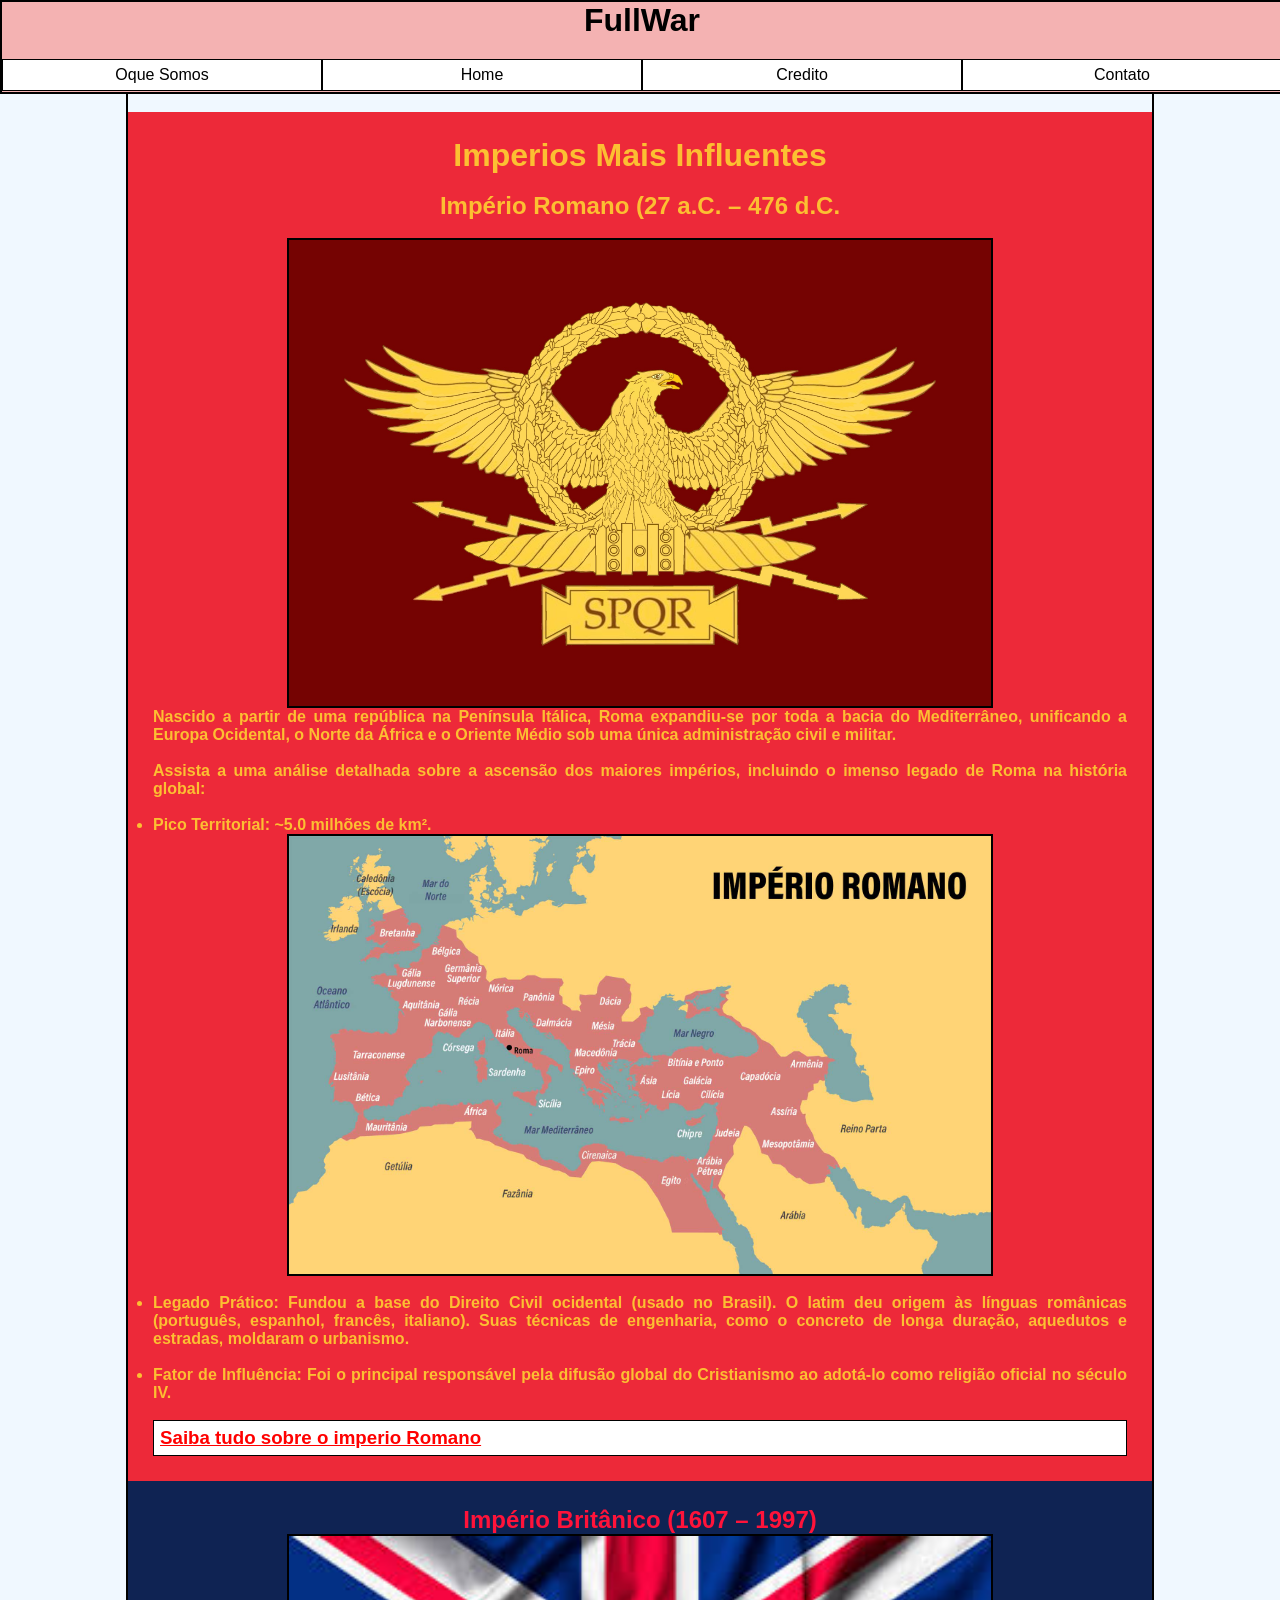
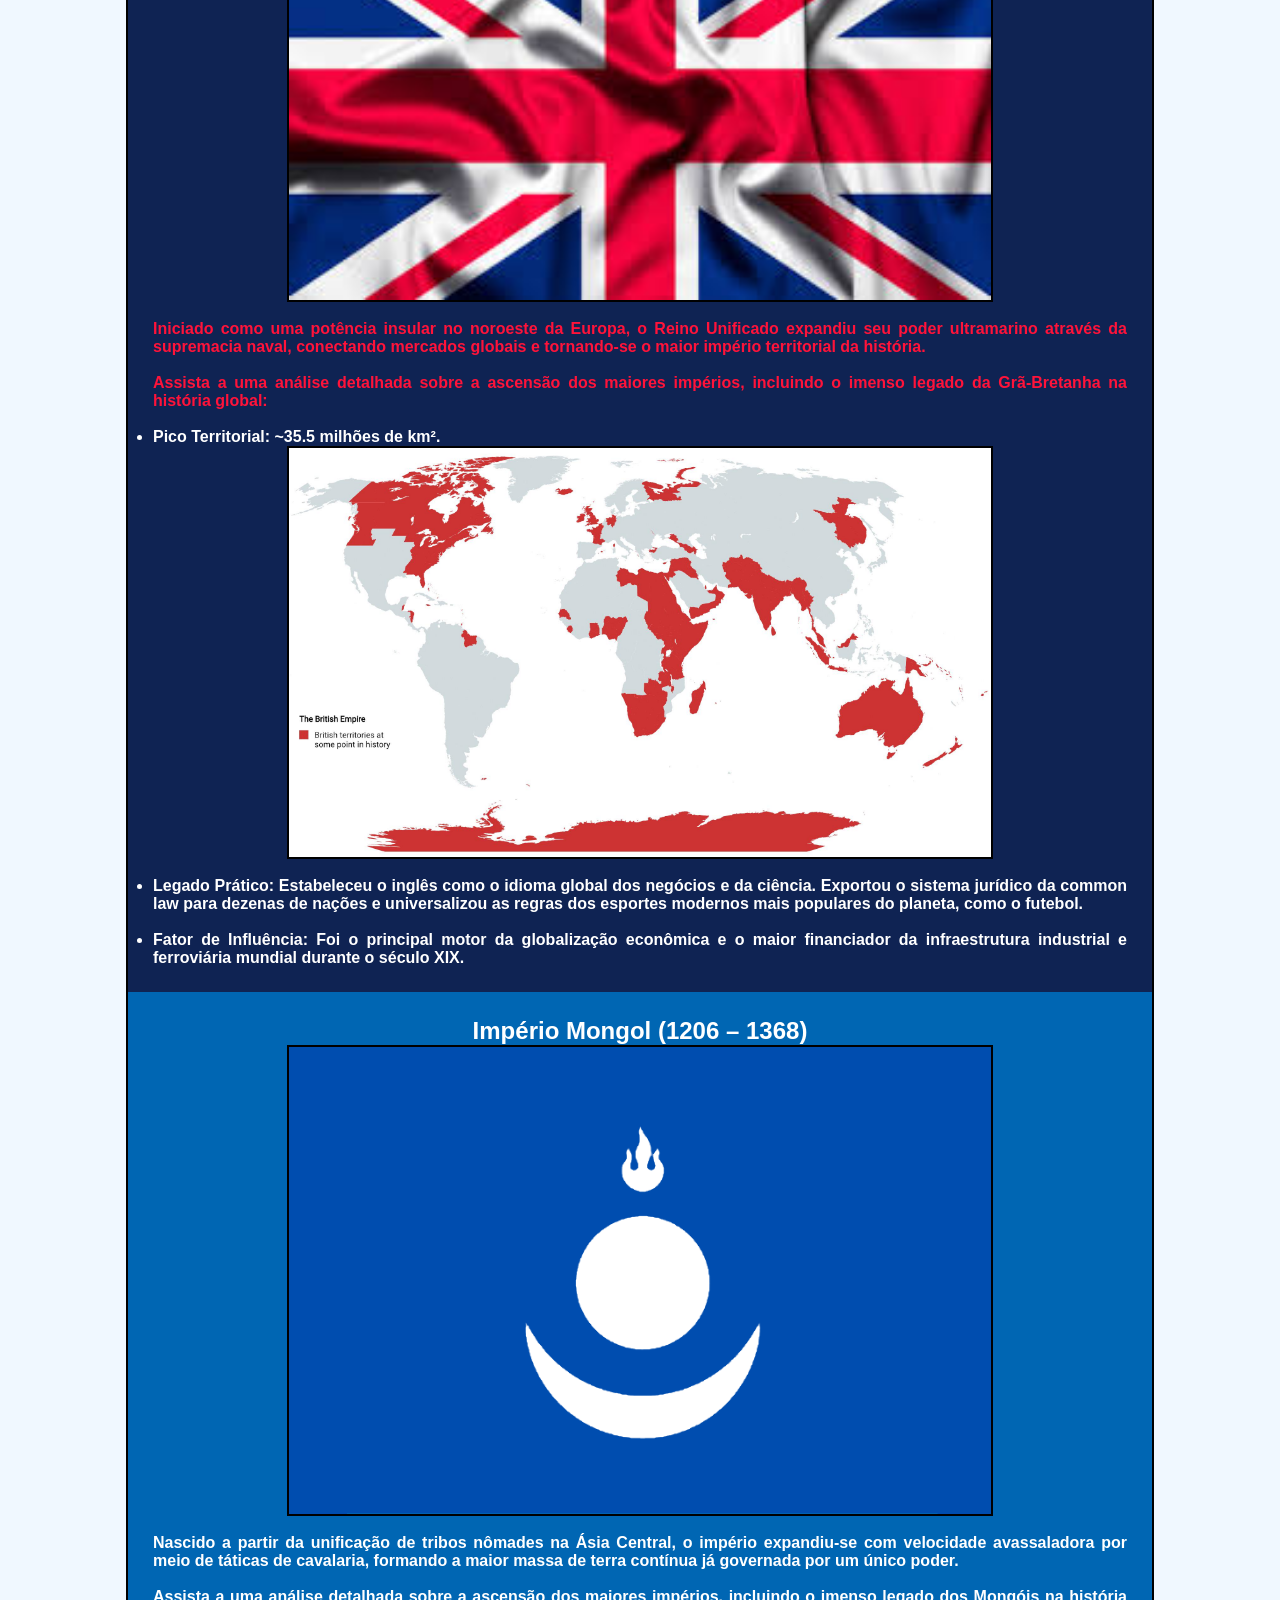
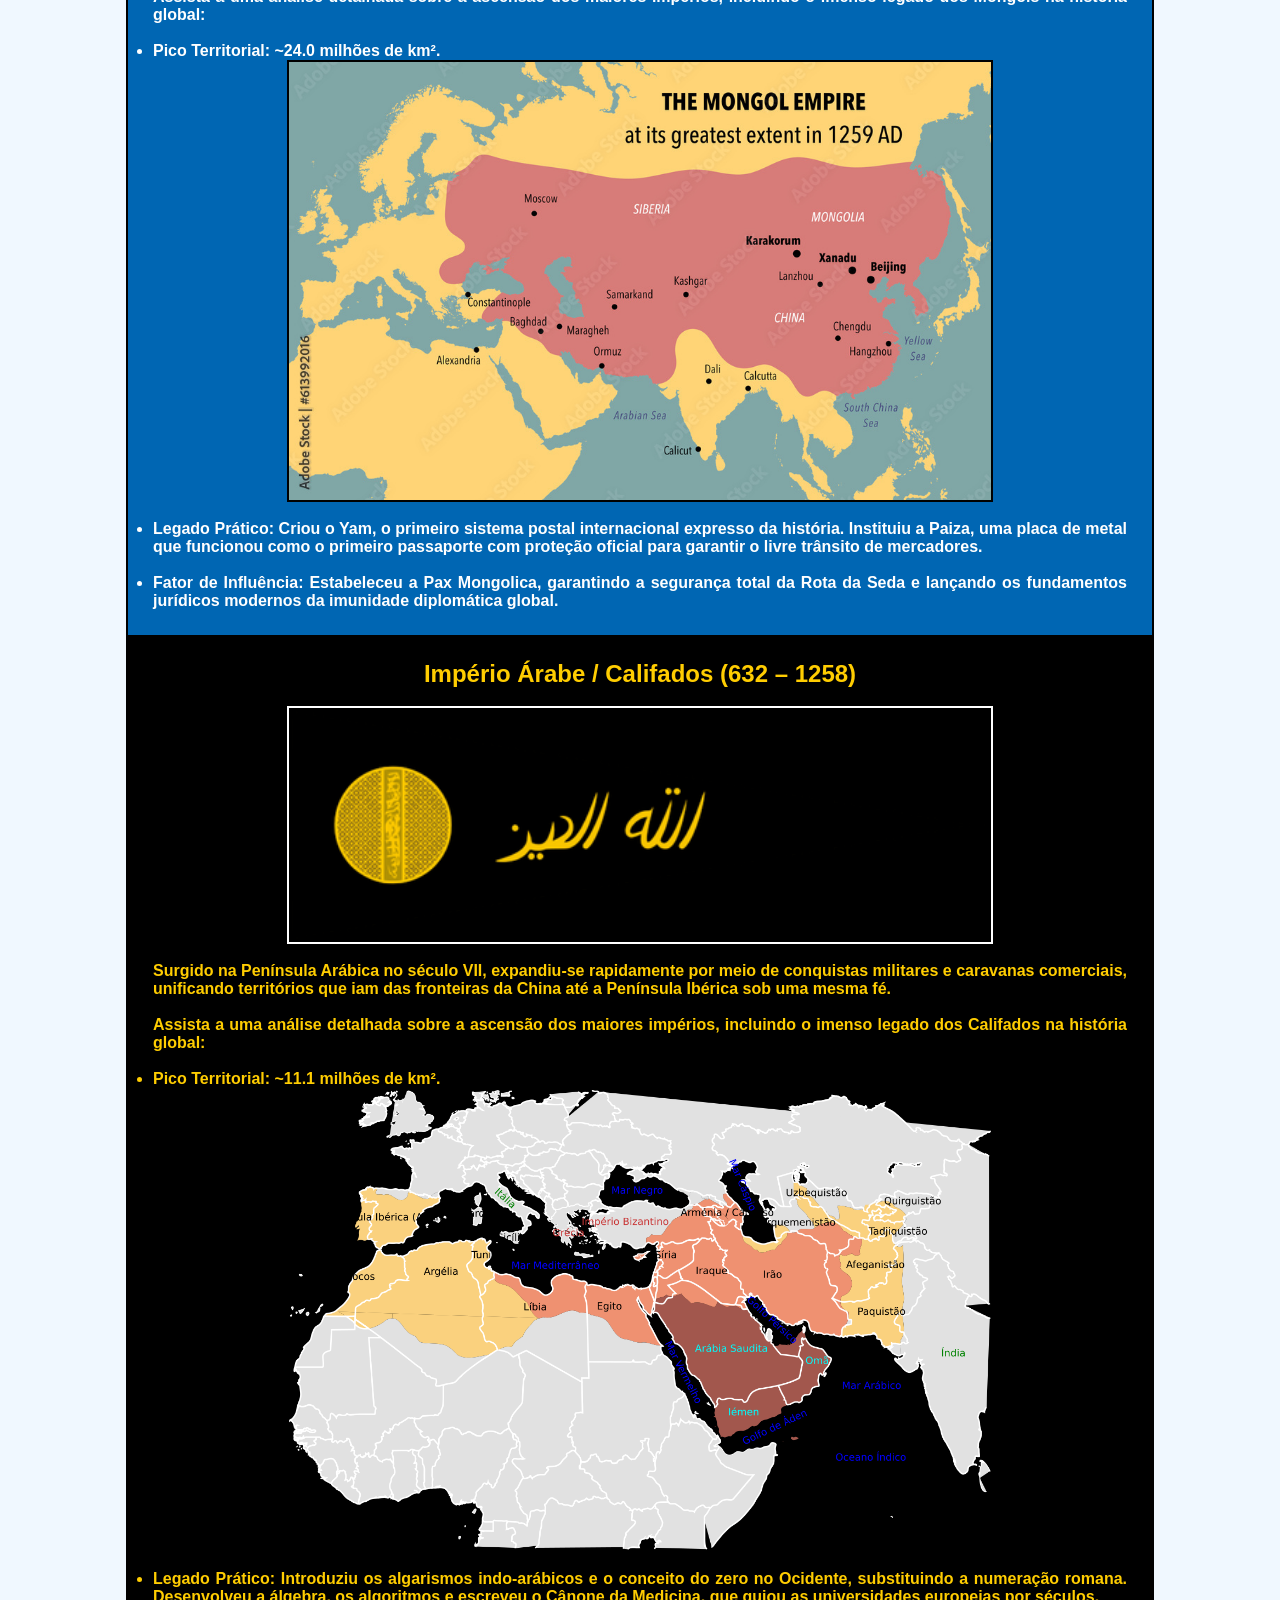
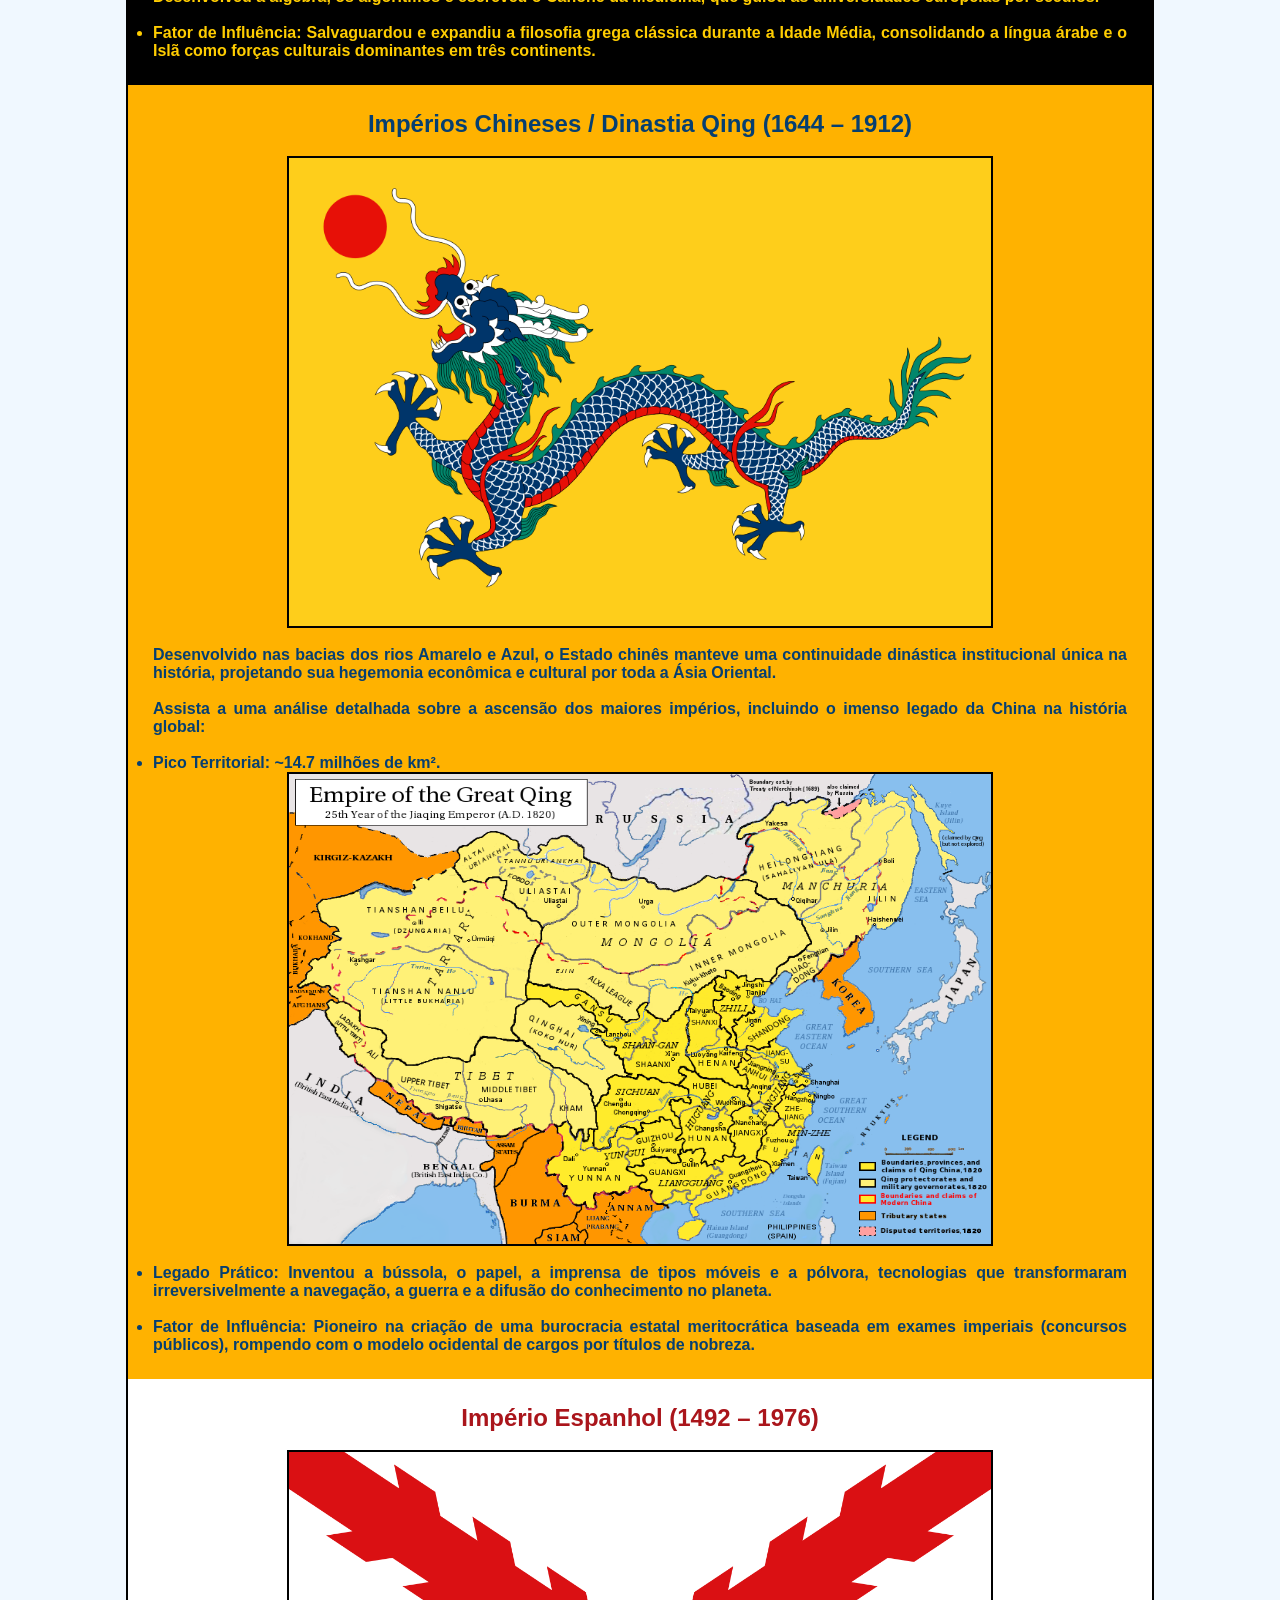
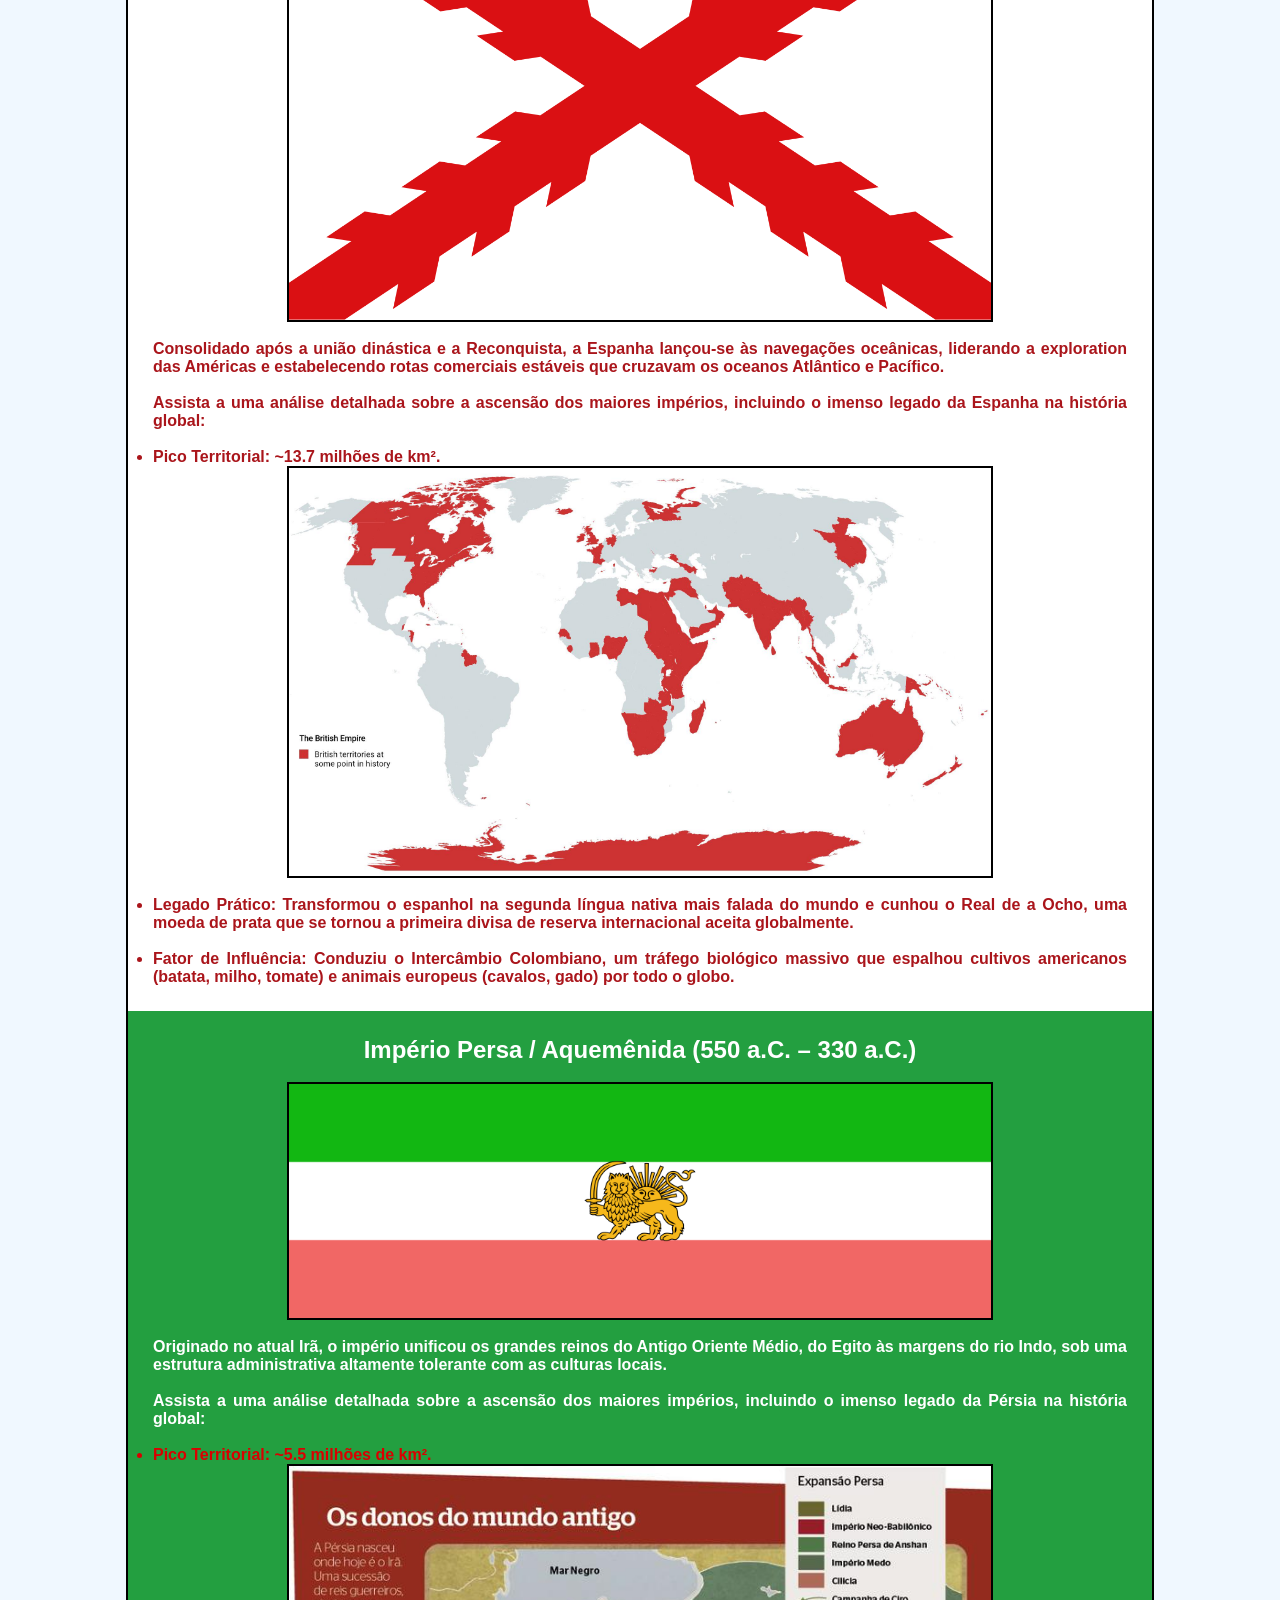
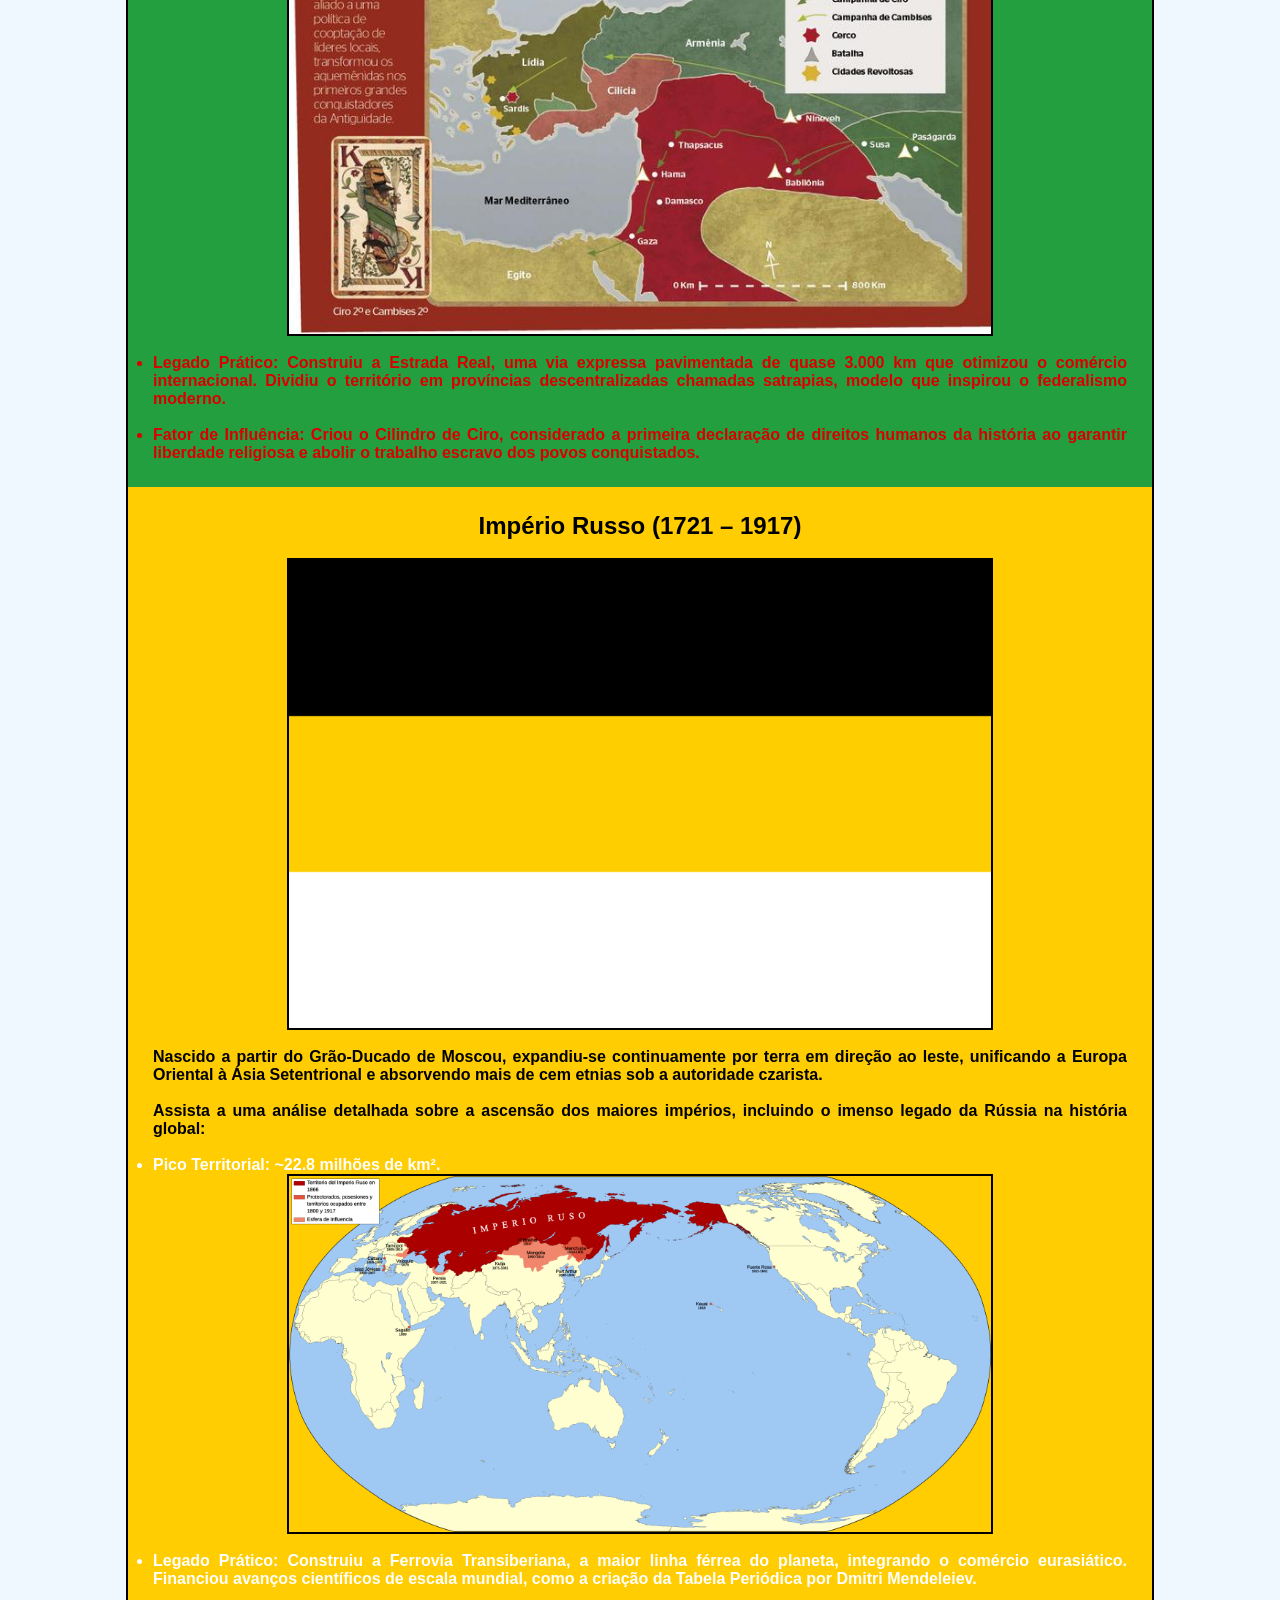
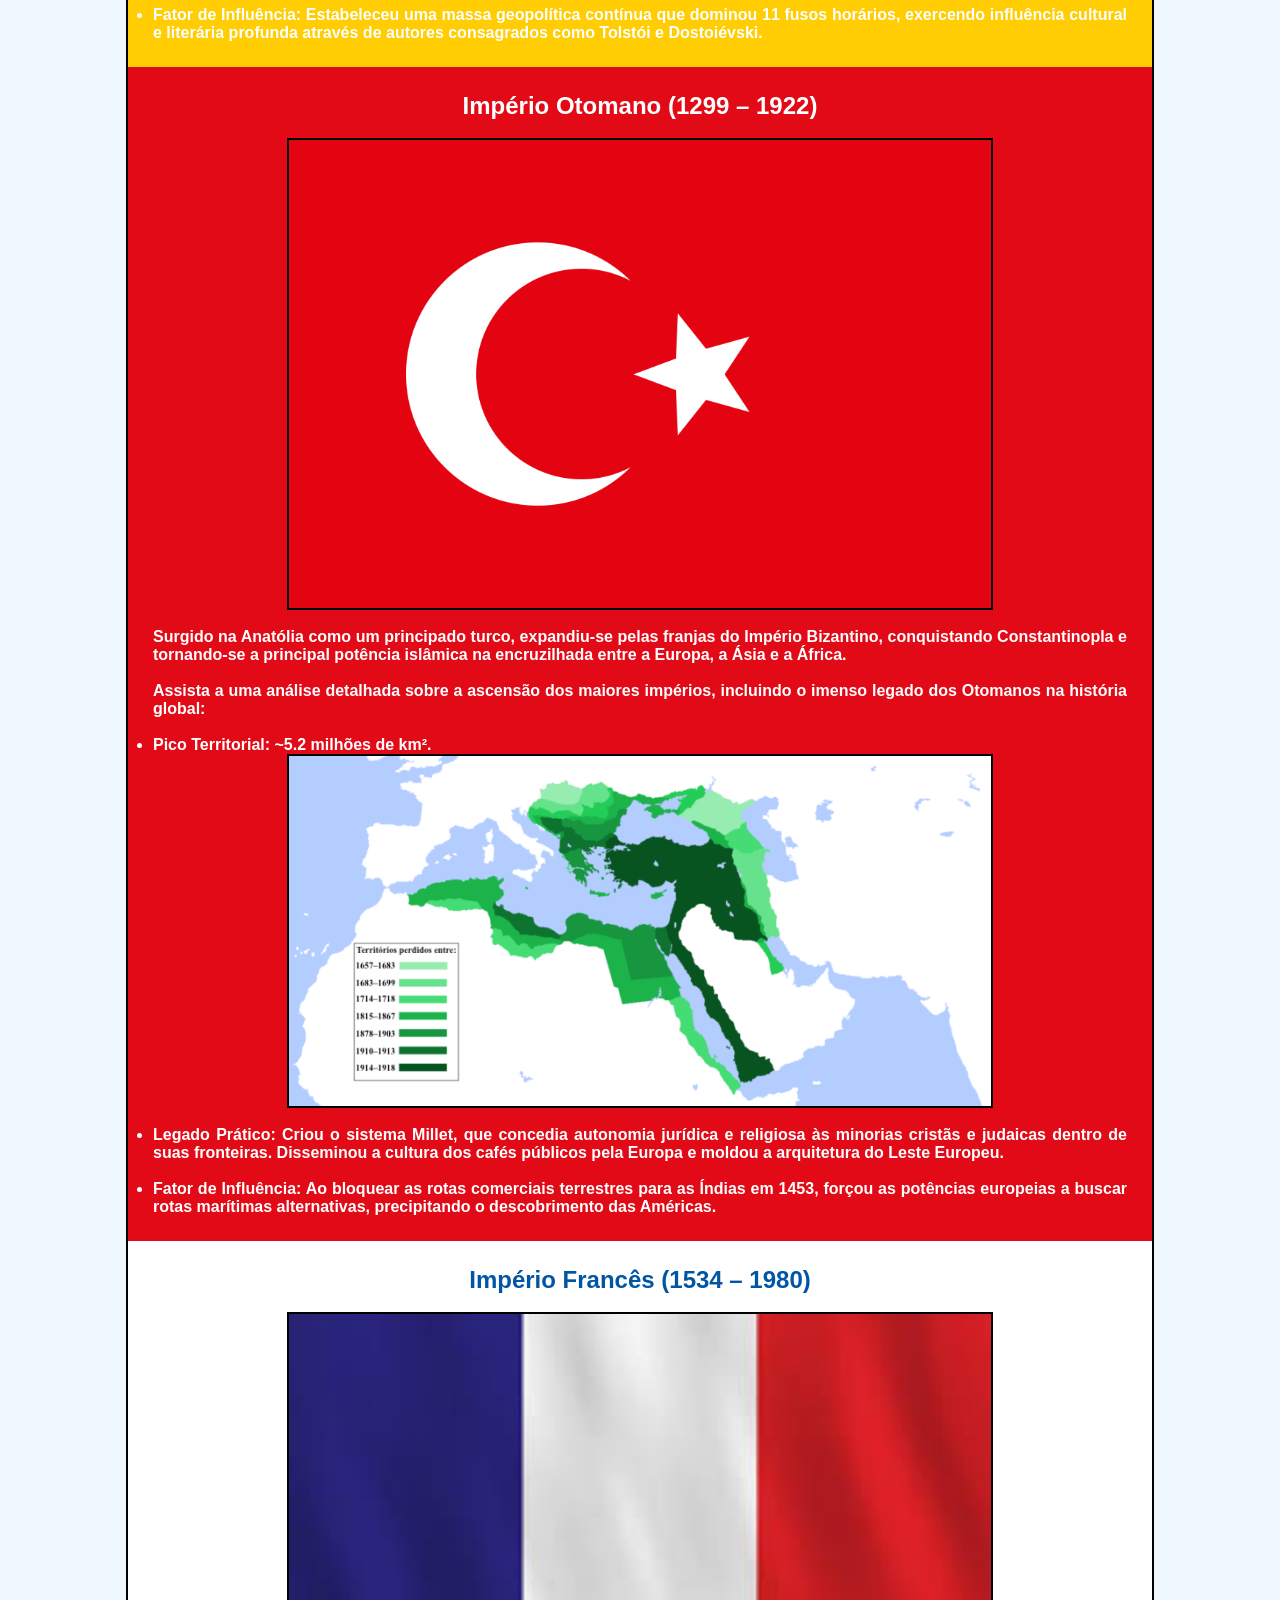
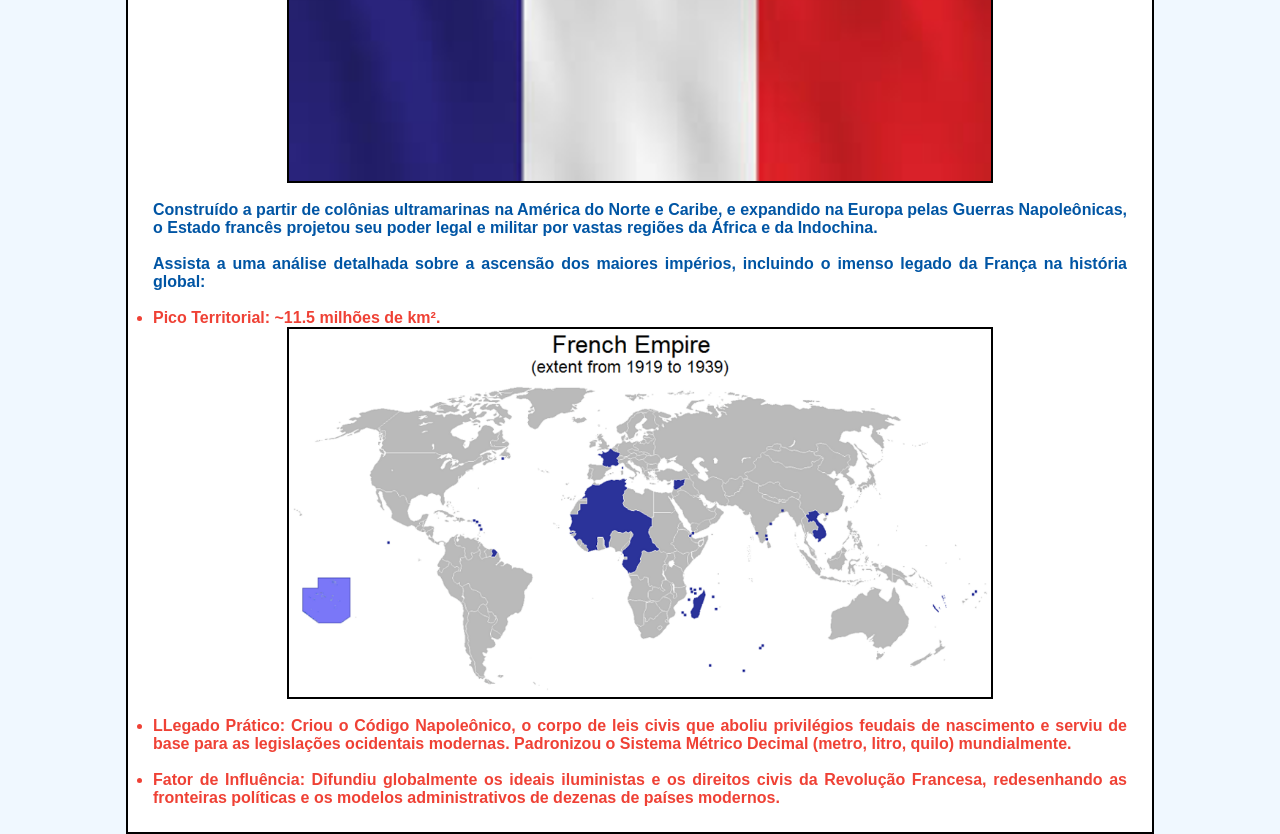
<file: index.html>
<!DOCTYPE html>
<html lang="pt-br">
<head>
    <meta charset="UTF-8">
    <meta name="viewport" content="width=device-width, initial-scale=1.0">
    <title>FullWar</title>
    <link rel="stylesheet" href="style.css">
</head>
<body>
    <header>
        <h1>FullWar</h1>
    
    <nav>
        <a href="" class="linkHome">Oque Somos</a>
        <a href="index.html" class="linkHome">Home</a>
        <a href="" class="linkHome">Credito</a>
        <a href="" class="linkHome">Contato</a>
    </nav>
    </header>
    <div class="conteudo">
    <div id="ir">
    <h1>Imperios Mais Influentes</h1>
    <br>   
    <h2>Império Romano (27 a.C. – 476 d.C.</h2>
    <br>
    <img src="img/roman-empire-flag-reworked-v0-tq15t9zt4wke1.jpg" alt="" class="imagens">
    <p>Nascido a partir de uma república na Península Itálica, Roma expandiu-se por toda a bacia do Mediterrâneo, unificando a Europa Ocidental, o Norte da África e o Oriente Médio sob uma única administração civil e militar.</p>
    <br>
    <p>Assista a uma análise detalhada sobre a ascensão dos maiores impérios, incluindo o imenso legado de Roma na história global:</p>
    <br>
    <ul>
        <li>Pico Territorial: ~5.0 milhões de km².</li>
        <img src="img/images (1).jpg" alt="" class="imagens">
        <br>
        <li>Legado Prático: Fundou a base do Direito Civil ocidental (usado no Brasil). O latim deu origem às línguas românicas (português, espanhol, francês, italiano). Suas técnicas de engenharia, como o concreto de longa duração, aquedutos e estradas, moldaram o urbanismo.</li>
        <br>
        <li>Fator de Influência: Foi o principal responsável pela difusão global do Cristianismo ao adotá-lo como religião oficial no século IV.</li>
    </ul>
    <br>
    <h3><a href="index2.html">Saiba tudo sobre o imperio Romano</a></h3>
    </div>
    <div id="ib">
        <h2>Império Britânico (1607 – 1997)</h2>
        <img src="img/images.jpg" alt="" class="imagens">
        <br>
        <p>Iniciado como uma potência insular no noroeste da Europa, o Reino Unificado expandiu seu poder ultramarino através da supremacia naval, conectando mercados globais e tornando-se o maior império territorial da história.</p>
        <br>
        <p>Assista a uma análise detalhada sobre a ascensão dos maiores impérios, incluindo o imenso legado da Grã-Bretanha na história global:</p>
        <br>
        <ul>
            <li>Pico Territorial: ~35.5 milhões de km².</li>
            <img src="img/a6ktznaq40ye1.jpeg" alt="" class="imagens">
            <br>
            <li>Legado Prático: Estabeleceu o inglês como o idioma global dos negócios e da ciência. Exportou o sistema jurídico da common law para dezenas de nações e universalizou as regras dos esportes modernos mais populares do planeta, como o futebol.</li>
            <br>
            <li>Fator de Influência: Foi o principal motor da globalização econômica e o maior financiador da infraestrutura industrial e ferroviária mundial durante o século XIX.</li>
        </ul>
    </div>
    <div id="im">
        <h2>Império Mongol (1206 – 1368)</h2>
        <img src="img/Flag_of_the_Mongol_Empire_3.png" alt="" class="imagens">
        <br>
        <p>Nascido a partir da unificação de tribos nômades na Ásia Central, o império expandiu-se com velocidade avassaladora por meio de táticas de cavalaria, formando a maior massa de terra contínua já governada por um único poder.</p>
        <br>
        <p>Assista a uma análise detalhada sobre a ascensão dos maiores impérios, incluindo o imenso legado dos Mongóis na história global:</p>
        <br>
        <ul>
            <li>Pico Territorial: ~24.0 milhões de km².</li>
            <img src="img/1000_F_613992016_vgoc6hnKbFXOqyDzpN0zOPO9fcYgbnpC.jpg" alt="" class="imagens">
            <br>
            <li>Legado Prático: Criou o Yam, o primeiro sistema postal internacional expresso da história. Instituiu a Paiza, uma placa de metal que funcionou como o primeiro passaporte com proteção oficial para garantir o livre trânsito de mercadores.</li>
            <br>
            <li>Fator de Influência: Estabeleceu a Pax Mongolica, garantindo a segurança total da Rota da Seda e lançando os fundamentos jurídicos modernos da imunidade diplomática global.</li>
        </ul>
    </div>
    <div id="ia">
        <h2>Império Árabe / Califados (632 – 1258)</h2>
        <br>
        <img src="img/12002.png" alt="" class="imagens" id="iai">
        <br>
        <p>Surgido na Península Arábica no século VII, expandiu-se rapidamente por meio de conquistas militares e caravanas comerciais, unificando territórios que iam das fronteiras da China até a Península Ibérica sob uma mesma fé.</p>
        <br>
        <p>Assista a uma análise detalhada sobre a ascensão dos maiores impérios, incluindo o imenso legado dos Califados na história global:</p>
        <br>
        <ul>
            <li>Pico Territorial: ~11.1 milhões de km².</li>
            <img src="img/ia.png" alt="" class="imagens">
            <br>
            <li>Legado Prático: Introduziu os algarismos indo-arábicos e o conceito do zero no Ocidente, substituindo a numeração romana. Desenvolveu a álgebra, os algoritmos e escreveu o Cânone da Medicina, que guiou as universidades europeias por séculos.</li>
            <br>
            <li>Fator de Influência: Salvaguardou e expandiu a filosofia grega clássica durante a Idade Média, consolidando a língua árabe e o Islã como forças culturais dominantes em três continents.</li>
        </ul>
    </div>
    <div id="ic">
        <h2>Impérios Chineses / Dinastia Qing (1644 – 1912)</h2>
        <br>
        <img src="img/Flag_of_China_(1889–1912).svg.png" alt="" class="imagens">
        <br>
        <p>Desenvolvido nas bacias dos rios Amarelo e Azul, o Estado chinês manteve uma continuidade dinástica institucional única na história, projetando sua hegemonia econômica e cultural por toda a Ásia Oriental.</p>
        <br>
        <p>Assista a uma análise detalhada sobre a ascensão dos maiores impérios, incluindo o imenso legado da China na história global:</p>
        <br>
        <ul>
            <li>Pico Territorial: ~14.7 milhões de km².</li>
            <img src="img/Qing_Dynasty_1820.png" alt="" class="imagens">
            <br>
            <li>Legado Prático: Inventou a bússola, o papel, a imprensa de tipos móveis e a pólvora, tecnologias que transformaram irreversivelmente a navegação, a guerra e a difusão do conhecimento no planeta.</li>
            <br>
            <li>Fator de Influência: Pioneiro na criação de uma burocracia estatal meritocrática baseada em exames imperiais (concursos públicos), rompendo com o modelo ocidental de cargos por títulos de nobreza.</li>
        </ul>
    </div>
    <div id="ie">
        <h2>Império Espanhol (1492 – 1976)</h2>
        <br>
        <img src="img/Flag_of_Cross_of_Burgundy.svg (1).png" alt="" class="imagens">
        <br>
        <p>Consolidado após a união dinástica e a Reconquista, a Espanha lançou-se às navegações oceânicas, liderando a exploration das Américas e estabelecendo rotas comerciais estáveis que cruzavam os oceanos Atlântico e Pacífico.</p>
        <br>
        <p>Assista a uma análise detalhada sobre a ascensão dos maiores impérios, incluindo o imenso legado da Espanha na história global:</p>
        <br>
        <ul>
            <li>Pico Territorial: ~13.7 milhões de km².</li>
            <img src="img/a6ktznaq40ye1.jpeg" alt="" class="imagens">
            <br>
            <li>Legado Prático: Transformou o espanhol na segunda língua nativa mais falada do mundo e cunhou o Real de a Ocho, uma moeda de prata que se tornou a primeira divisa de reserva internacional aceita globalmente.</li>
            <br>
            <li>Fator de Influência: Conduziu o Intercâmbio Colombiano, um tráfego biológico massivo que espalhou cultivos americanos (batata, milho, tomate) e animais europeus (cavalos, gado) por todo o globo.</li>
        </ul>
    </div>
    <div id="ip">
        <h2>Império Persa / Aquemênida (550 a.C. – 330 a.C.)</h2>
        <br>
        <img src="img/State_flag_of_Persia_(1907–1933).svg.png" alt="" class="imagens">
        <br>
        <p>Originado no atual Irã, o império unificou os grandes reinos do Antigo Oriente Médio, do Egito às margens do rio Indo, sob uma estrutura administrativa altamente tolerante com as culturas locais.</p>
        <br>
        <p>Assista a uma análise detalhada sobre a ascensão dos maiores impérios, incluindo o imenso legado da Pérsia na história global:</p>
        <br>
        <ul>
            <li>Pico Territorial: ~5.5 milhões de km².</li>
            <img src="img/relembre-a-historia-do-imperio-persa.jpg" alt="" class="imagens">
            <br>
            <li>Legado Prático: Construiu a Estrada Real, uma via expressa pavimentada de quase 3.000 km que otimizou o comércio internacional. Dividiu o território em províncias descentralizadas chamadas satrapias, modelo que inspirou o federalismo moderno.</li>
            <br>
            <li>Fator de Influência: Criou o Cilindro de Ciro, considerado a primeira declaração de direitos humanos da história ao garantir liberdade religiosa e abolir o trabalho escravo dos povos conquistados.</li>
        </ul>
    </div>
    <div id="iru">
        <h2>Império Russo (1721 – 1917)</h2>
        <br>
        <img src="img/Flag_of_Russia_(1858–1896).svg.png" alt="" class="imagens">
        <br>
        <p>Nascido a partir do Grão-Ducado de Moscou, expandiu-se continuamente por terra em direção ao leste, unificando a Europa Oriental à Ásia Setentrional e absorvendo mais de cem etnias sob a autoridade czarista.</p>
        <br>
        <p>Assista a uma análise detalhada sobre a ascensão dos maiores impérios, incluindo o imenso legado da Rússia na história global:</p>
        <br>
        <ul>
            <li>Pico Territorial: ~22.8 milhões de km².</li>
            <img src="img/The_Russian_Empire-es.svg.png" alt="" class="imagens">
            <br>
            <li>Legado Prático: Construiu a Ferrovia Transiberiana, a maior linha férrea do planeta, integrando o comércio eurasiático. Financiou avanços científicos de escala mundial, como a criação da Tabela Periódica por Dmitri Mendeleiev.</li>
            <br>
            <li>Fator de Influência: Estabeleceu uma massa geopolítica contínua que dominou 11 fusos horários, exercendo influência cultural e literária profunda através de autores consagrados como Tolstói e Dostoiévski.</li>
        </ul>
    </div>
    <div id="io">
        <h2>Império Otomano (1299 – 1922)</h2>
        <br>
        <img src="img/Flag_of_the_Ottoman_Empire_(1844–1922).svg.png" alt="" class="imagens">
        <br>
        <p>Surgido na Anatólia como um principado turco, expandiu-se pelas franjas do Império Bizantino, conquistando Constantinopla e tornando-se a principal potência islâmica na encruzilhada entre a Europa, a Ásia e a África.</p>
        <br>
        <p>Assista a uma análise detalhada sobre a ascensão dos maiores impérios, incluindo o imenso legado dos Otomanos na história global:</p>
        <br>
        <ul>
            <li>Pico Territorial: ~5.2 milhões de km².</li>
            <img src="img/retroceso-otomano-br.png" alt="" class="imagens">
            <br>
            <li>Legado Prático: Criou o sistema Millet, que concedia autonomia jurídica e religiosa às minorias cristãs e judaicas dentro de suas fronteiras. Disseminou a cultura dos cafés públicos pela Europa e moldou a arquitetura do Leste Europeu.</li>
            <br>
            <li>Fator de Influência: Ao bloquear as rotas comerciais terrestres para as Índias em 1453, forçou as potências europeias a buscar rotas marítimas alternativas, precipitando o descobrimento das Américas.</li>
        </ul>
    </div>
    <div id="if">
    <h2>Império Francês (1534 – 1980)</h2>
    <br>
    <img src="img/frança_bandeira.jpg" alt="" class="imagens">
    <br>
    <p>Construído a partir de colônias ultramarinas na América do Norte e Caribe, e expandido na Europa pelas Guerras Napoleônicas, o Estado francês projetou seu poder legal e militar por vastas regiões da África e da Indochina.</p>
    <br>
    <p>Assista a uma análise detalhada sobre a ascensão dos maiores impérios, incluindo o imenso legado da França na história global:</p>
    <br>
    <ul>
        <li>Pico Territorial: ~11.5 milhões de km².</li>
        <img src="img/French_Empire_1919-1939.png" alt="" class="imagens">
        <br>
        <li>LLegado Prático: Criou o Código Napoleônico, o corpo de leis civis que aboliu privilégios feudais de nascimento e serviu de base para as legislações ocidentais modernas. Padronizou o Sistema Métrico Decimal (metro, litro, quilo) mundialmente.</li>
        <br>
        <li>Fator de Influência: Difundiu globalmente os ideais iluministas e os direitos civis da Revolução Francesa, redesenhando as fronteiras políticas e os modelos administrativos de dezenas de países modernos.</li>
    </ul>
</div>
    </div>
</body>
</html>
</file>
<file: style.css>
*{
    margin:0;
    padding: 0;
}
body{
    background-color: aliceblue;
}
header{
    border: 2px solid black;
    background-color: rgb(244, 178, 178);
    height: 90px;
    text-align: center;
    font-family: 'Gill Sans', 'Gill Sans MT', Calibri, 'Trebuchet MS', sans-serif;
    position: fixed;
    width: 100%;
    z-index: 1000;
}
nav{
    height: 58%;
    display: flex;
    flex-flow: row nowrap;
    justify-content: space-around;
    align-items: flex-end;
}
.linkHome{
    display:flex;
    justify-content: center;
    text-decoration: none;
    width: 100%;
    color:black;
    border: 1px solid black;
    background-color: white;
    transition: 0.5s;
    padding: 6px;
}
a:hover{
    text-decoration: underline;
    background-color: red;
    color: white;
    transform: scale(0.9);
}
h1,h2{
    text-align: center;
}
.conteudo{
    position: sticky;
    
    padding-top: 110px;
    width: 80%;
    margin: auto;
    border: 2px solid black;
    text-align: justify;
    font-family:Verdana, Geneva, Tahoma, sans-serif;
}
#ir{
    padding: 25px;
    background-color: #ED2939;
    color: #fcbf32;
    font-weight: 600;
}
#ib{
    padding: 25px;
    background-color: #0f2353;
    color: #ff133a;
    font-weight: 600;
}
#ib ul{
    color: #FFFFFF;
}
#im{
    padding: 25px;
    background-color: #0066B3;
    color: #FFFFFF;
    font-weight: 600;
}
#ia{
    padding: 25px;
    background-color: #000000;
    color: #FFCD01;
    font-weight: 600;
}
#iai{
    border: 2px solid white;
}
#ic{
    padding: 25px;
    background-color: #FFB200;
    color: #063f71;
    font-weight: 600;
}
#ie{
    padding: 25px;
    background-color: #ffffff;
    color: #AA151B;
    font-weight: 600;
}
#ip{
    padding: 25px;
    background-color: #239F40;
    color: #FFFFFF;
    font-weight: 600;
}
#ip ul{
    color: #DA0000;
}
#iru{
    padding: 25px;
    background-color: #FFCD01;
    color: #000000;
    font-weight: 600;
}
#iru ul{
    color: #FFFFFF
}
#io{
    padding: 25px;
    background-color: #E30A17;
    color: #FFFFFF;
    font-weight: 600;
}
#if{
    padding: 25px;
    background-color: #FFFFFF;
    color: #0055A4;
    font-weight: 600;
}
#if ul{
    color:#EF4135;
}
a{
    display: flex;
    flex-flow: row wrap;
    color:red;
    border: 1px solid black;
    background-color: white;
    transition: 0.5s;
    padding: 6px;
}

.imagens{
    margin: auto;
    display: block;
    width: 72%;
    max-height: 470px;
    border: 2px solid black;
}
h2{
    font-weight: bolder;
    font-family: 'Gill Sans', 'Gill Sans MT', Calibri, 'Trebuchet MS', sans-serif;
}
</file>
